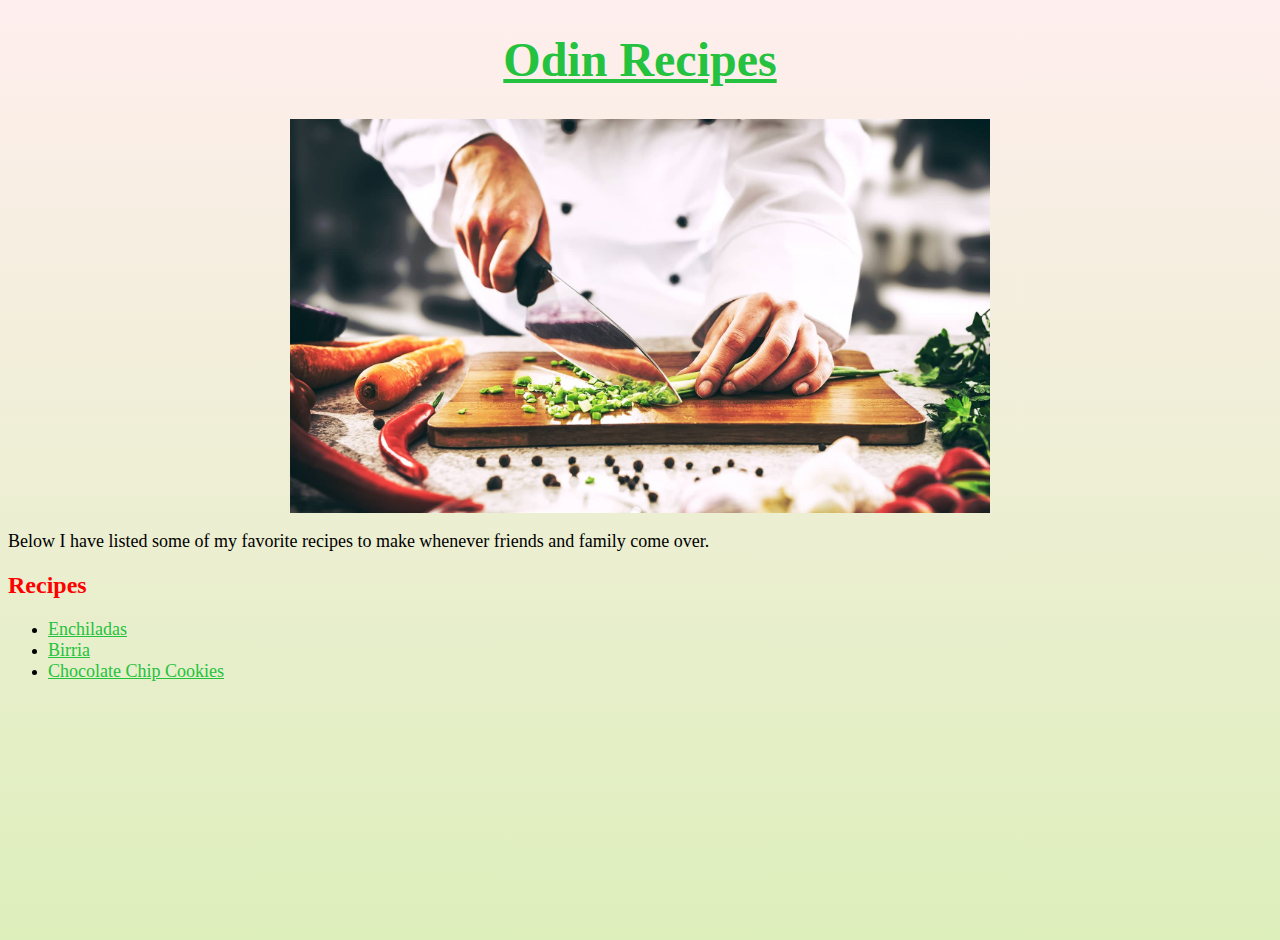
<file: index.html>
<!DOCTYPE html>
<html lang='en'>
<head>
    <title></title>
    <meta charset="UTF-8">
    <link rel="stylesheet" href="styles.css">
</head>
<body>
    <h1>Odin Recipes</h1>
    <img src="images/cooking.jpeg"/>
    <p>Below I have listed some of my favorite recipes to make whenever friends and family come over.</p>
    <h2>Recipes</h2>
    <ul>
        <li><a href='recipes/enchiladas.html'>Enchiladas</a> </li>
        <li><a href='recipes/birria.html'>Birria</a></li>
        <li><a href='recipes/cookies.html'> Chocolate Chip Cookies</a></li>
    </ul>
</body>
</html>
</file>
<file: styles.css>
h1 {
    color: rgb(36, 194, 62);
    text-align: center;
    font-family: Georgia;
    font-size: 3rem;
    text-decoration: underline;
}

body {
    background: linear-gradient(180deg,#FFEEEE, #DDEFBB);
    height: 100vh;
}

img {
    display: block;
    margin-left: auto;
    margin-right: auto;
    height: auto;
    width: 700px;
}
p {
    font-family: Georgia;
    font-size: 18px;
}
h2 {
    color: red;
    font-size: 24px;
}

a {
    color: rgb(36, 194, 62);
    font-size: 18px;
}
</file>
